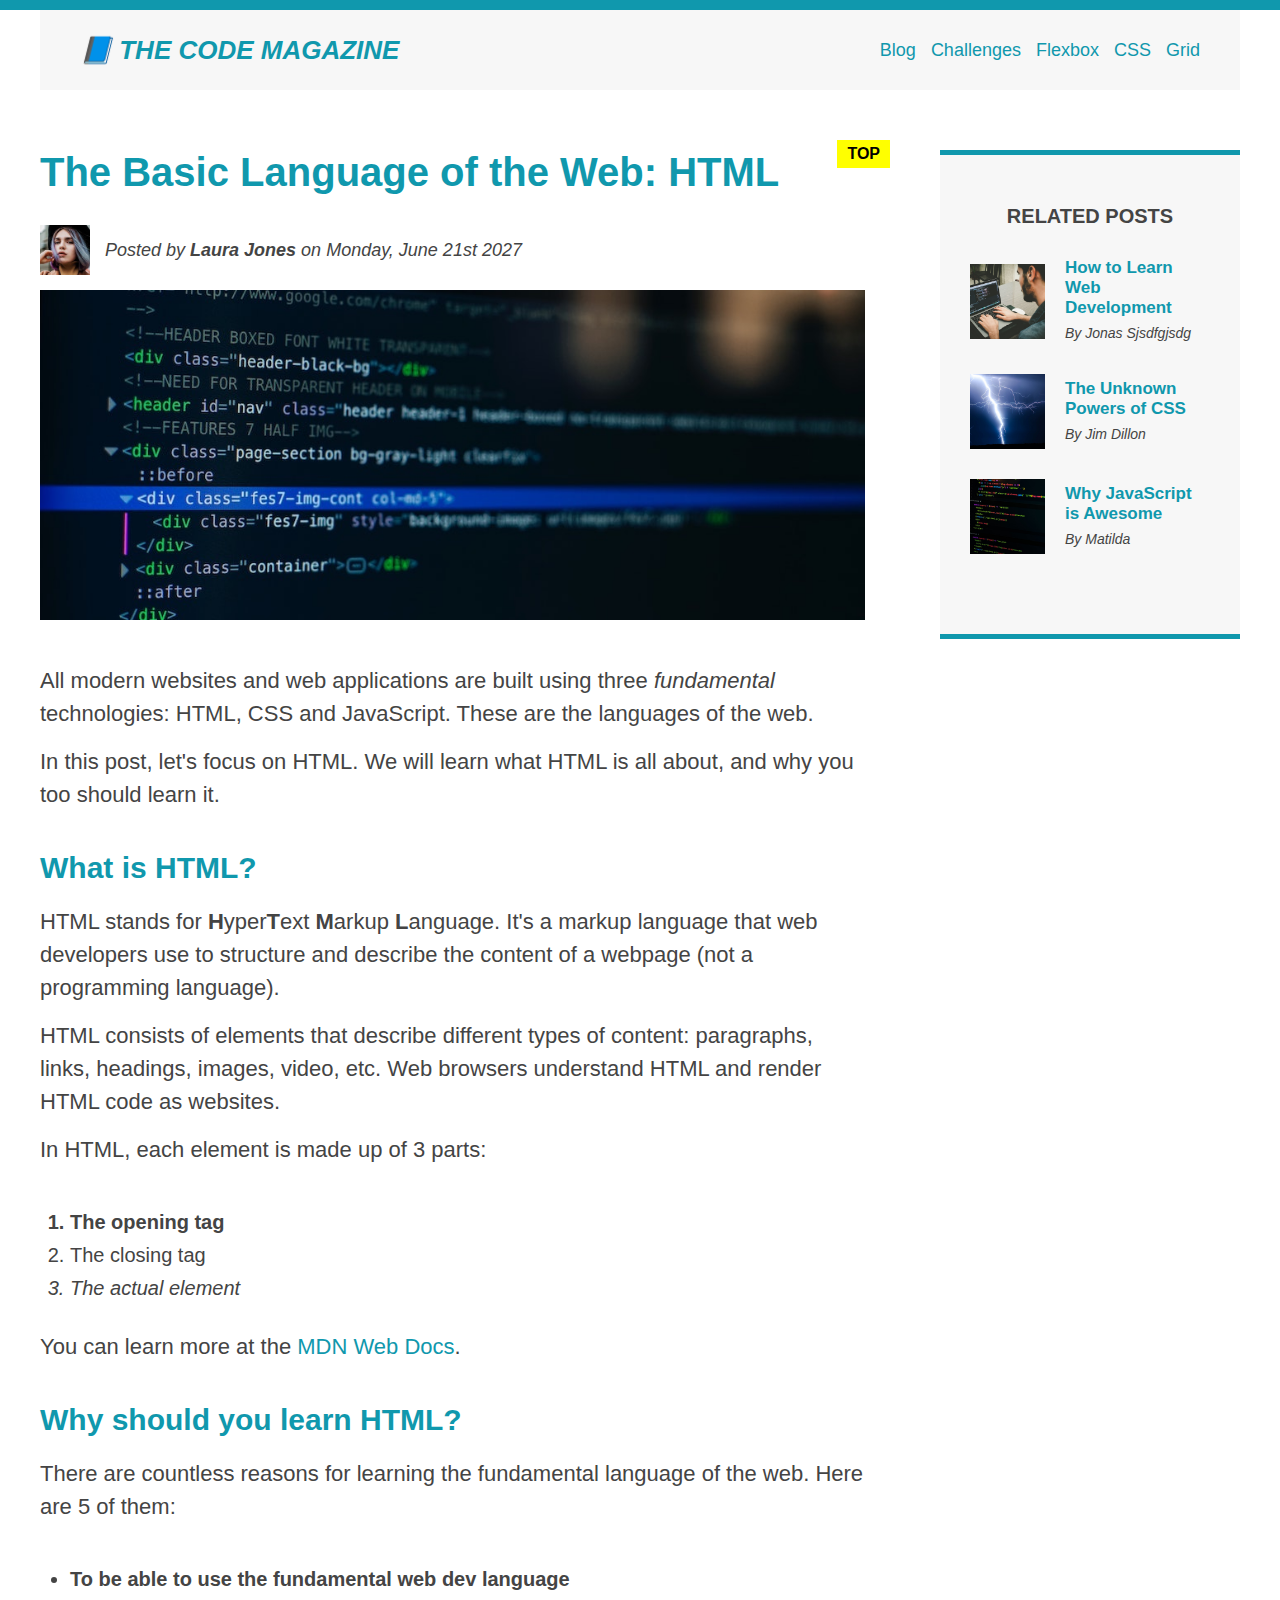
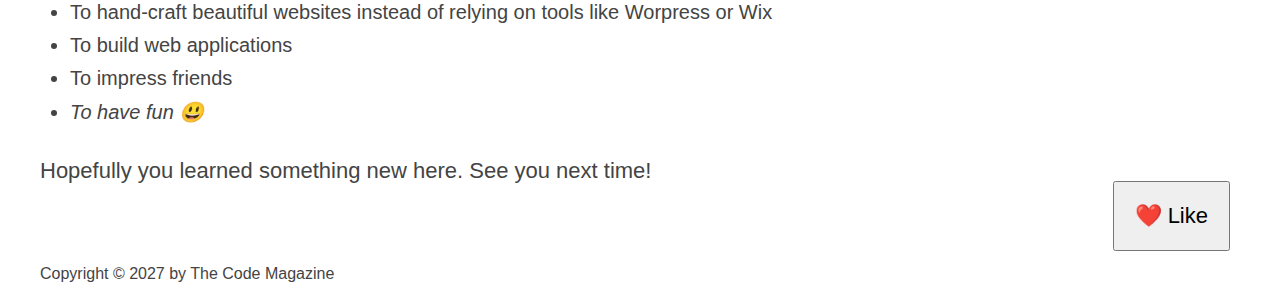
<file: index.html>
<!DOCTYPE html>
<html lang="en">
  <head>
    <meta charset="UTF-8" />
    <meta name="viewport" content="width=device-width, initial-scale=1.0" />
    <link rel="stylesheet" href="style.css" />
    <title>The basic Language of the Web</title>
  </head>
  <body>
    <!-- <h1>The basic Language of the Web: HTML</h1>
    <h2>The basic Language of the Web: HTML</h2>
    <h3>The basic Language of the Web: HTML</h3>
    <h4>The basic Language of the Web: HTML</h4>
    <h5>The basic Language of the Web: HTML</h5>
    <h6>The basic Language of the Web: HTML</h6> -->
    <div class="container">
      <header class="main-header">
        <h1>📘 The Code Magazine</h1>
        <nav>
          <a href="blog.html">Blog</a>
          <a href="#">Challenges</a>
          <a href="flexbox.html">Flexbox</a>
          <a href="#">CSS</a>
          <a href="css-grid.html">Grid</a>
        </nav>
      </header>
      <!-- <div class="row"> -->
        <article>
          <header class="post-header">
            <h2>The Basic Language of the Web: HTML</h2>
            <div class="autor-box">
              <img
                class="author-img"
                src="img/laura-jones.jpg"
                alt="author"
                width="50"
                height="50"
              />
              <p id="author" class="author">
                Posted by <strong>Laura Jones</strong> on Monday, June 21st 2027
              </p>
            </div>
            <img
              class="post-img"
              src="img/post-img.jpg"
              alt="HTML code on a screen"
              width="500"
              height="200"
            />
            <button>❤️ Like</button>
          </header>

          <p>
            All modern websites and web applications are built using three
            <em>fundamental</em>
            technologies: HTML, CSS and JavaScript. These are the languages of
            the web.
          </p>
          <p>
            In this post, let's focus on HTML. We will learn what HTML is all
            about, and why you too should learn it.
          </p>
          <h3>What is HTML?</h3>
          <p>
            HTML stands for <strong>H</strong>yper<strong>T</strong>ext
            <strong>M</strong>arkup <strong>L</strong>anguage. It's a markup
            language that web developers use to structure and describe the
            content of a webpage (not a programming language).
          </p>
          <p>
            HTML consists of elements that describe different types of content:
            paragraphs, links, headings, images, video, etc. Web browsers
            understand HTML and render HTML code as websites.
          </p>
          <p>In HTML, each element is made up of 3 parts:</p>
          <ol>
            <li class="first-li">The opening tag</li>
            <li>The closing tag</li>
            <li>The actual element</li>
          </ol>
          <p>
            You can learn more at the
            <a href="#" target="_blank">MDN Web Docs</a>.
          </p>
          <h3>Why should you learn HTML?</h3>
          <p>
            There are countless reasons for learning the fundamental language of
            the web. Here are 5 of them:
          </p>

          <ul>
            <li class="first-li">
              To be able to use the fundamental web dev language
            </li>
            <li>
              To hand-craft beautiful websites instead of relying on tools like
              Worpress or Wix
            </li>
            <li>To build web applications</li>
            <li>To impress friends</li>
            <li>To have fun 😃</li>
          </ul>
          <p>Hopefully you learned something new here. See you next time!</p>
        </article>
        <aside>
          <h4>Related posts</h4>
          <ul class="none">
            <li class="related-post">
              <img src="img/related-1.jpg" alt="" width="75" height="75" />
              <div>
                <a class="related-link" href="#"
                  >How to Learn Web Development</a
                >
                <p class="related-author">By Jonas Sjsdfgjsdg</p>
              </div>
            </li>
            <li class="related-post">
              <img src="img/related-2.jpg" alt="" width="75" height="75" />
              <div>
                <a class="related-link" href="#">The Unknown Powers of CSS</a>
                <p class="related-author">By Jim Dillon</p>
              </div>
            </li>
            <li class="related-post">
              <img src="img/related-3.jpg" alt="" width="75" height="75" />
              <div>
                <a class="related-link" href="#">Why JavaScript is Awesome</a>
                <p class="related-author">By Matilda</p>
              </div>
            </li>
          </ul>
        </aside>
      <!-- </div> -->
      <footer>
        <p id="copyright" class="copyright text">
          Copyright &copy; 2027 by The Code Magazine
        </p>
      </footer>
    </div>
  </body>
</html>
</file>
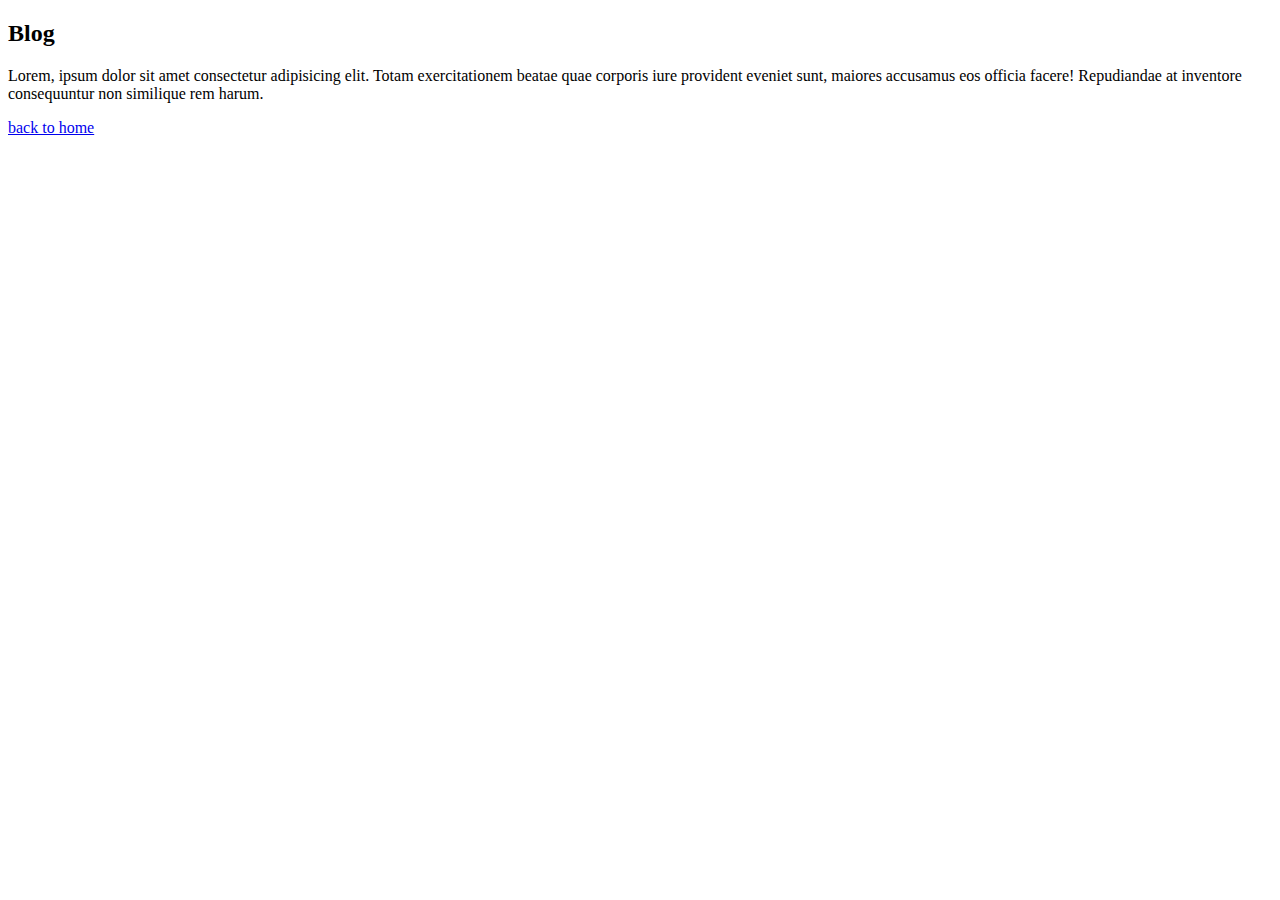
<file: blog.html>
<!DOCTYPE html>
<html lang="en">
  <head>
    <meta charset="UTF-8" />
    <meta name="viewport" content="width=device-width, initial-scale=1.0" />
    <title>Blog</title>
  </head>
  <body>
    <h2>Blog</h2>
    <p>
      Lorem, ipsum dolor sit amet consectetur adipisicing elit. Totam
      exercitationem beatae quae corporis iure provident eveniet sunt, maiores
      accusamus eos officia facere! Repudiandae at inventore consequuntur non
      similique rem harum.
    </p>
    <a href="index.html">back to home</a>
  </body>
</html>
</file>
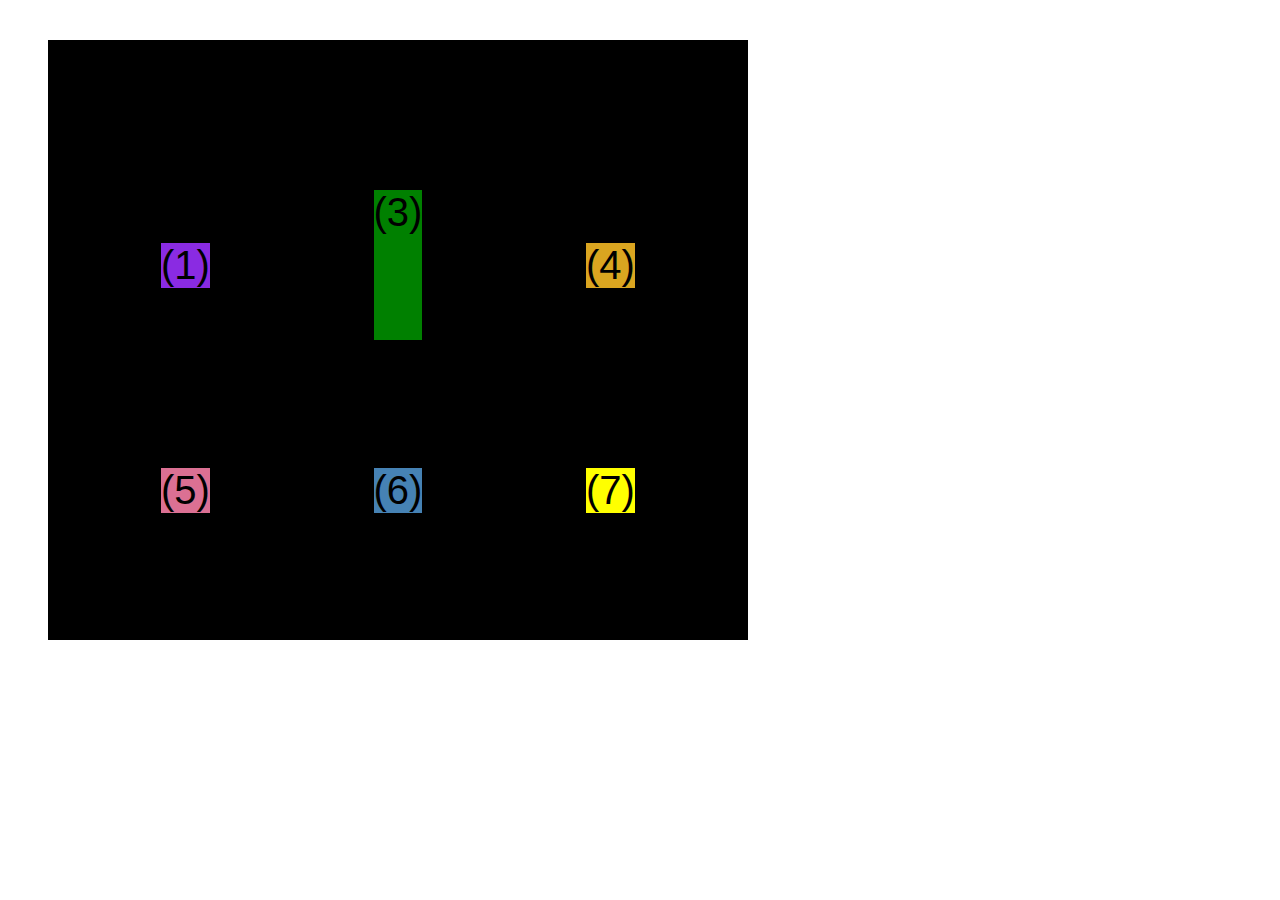
<file: css-grid.html>
<!DOCTYPE html>
<html lang="en">
  <head>
    <meta charset="UTF-8" />
    <meta http-equiv="X-UA-Compatible" content="IE=edge" />
    <meta name="viewport" content="width=device-width, initial-scale=1.0" />
    <title>CSS Grid</title>
    <style>
      .el--1 {
        background-color: blueviolet;
      }
      .el--2 {
        background-color: orangered;
      }
      .el--3 {
        background-color: green;
        height: 150px;
      }
      .el--4 {
        background-color: goldenrod;
      }
      .el--5 {
        background-color: palevioletred;
      }
      .el--6 {
        background-color: steelblue;
      }
      .el--7 {
        background-color: yellow;
      }
      .el--8 {
        background-color: crimson;
      }

      .container--1 {
        /* STARTER */
        font-family: sans-serif;
        background-color: #ddd;
        font-size: 40px;
        margin: 40px;

        /* CSS GRID */
        display: grid;
        display: none;
        /* grid-template-columns: 1fr 1fr  1fr auto; */
        grid-template-columns: repeat(4, 1fr);
        grid-template-rows: 1fr 1fr;
        /* height: 500px; */

        column-gap: 20px;
        row-gap: 40px;
      }

      .container--2 {
        /* STARTER */

        font-family: sans-serif;
        background-color: black;
        font-size: 40px;
        margin: 40px;

        width: 700px;
        height: 600px;
        display: grid;
        grid-template-columns: 125px 200px 125px;
        grid-template-rows: 250px 100px;
        gap: 50px;
        /* CSS GRID */
        justify-content: center;
        /* justify-content: space-around; */
        align-content: center;
        align-items: center;
        justify-items: center;
      }
      .el--8 {
        grid-column: 2 /3;
        grid-row: 1 /2;
      }
      .el--2 {
        /* grid-column: 1/span 4; */
        grid-column: 1/-1;
        grid-row: 2/3;
      }
    </style>
  </head>
  <body>
    <div class="container--1">
      <div class="el el--1">(1) HTML</div>
      <div class="el el--2">(2) and</div>
      <div class="el el--3">(3) CSS</div>
      <div class="el el--4">(4) are</div>
      <div class="el el--5">(5) amazing</div>
      <div class="el el--6">(6) languages</div>
      <!-- <div class="el el--7">(7) to</div> -->
      <div class="el el--8">(8) learn</div>
    </div>

    <div class="container--2">
      <div class="el el--1">(1)</div>
      <div class="el el--3">(3)</div>
      <div class="el el--4">(4)</div>
      <div class="el el--5">(5)</div>
      <div class="el el--6">(6)</div>
      <div class="el el--7">(7)</div>
    </div>
  </body>
</html>
</file>
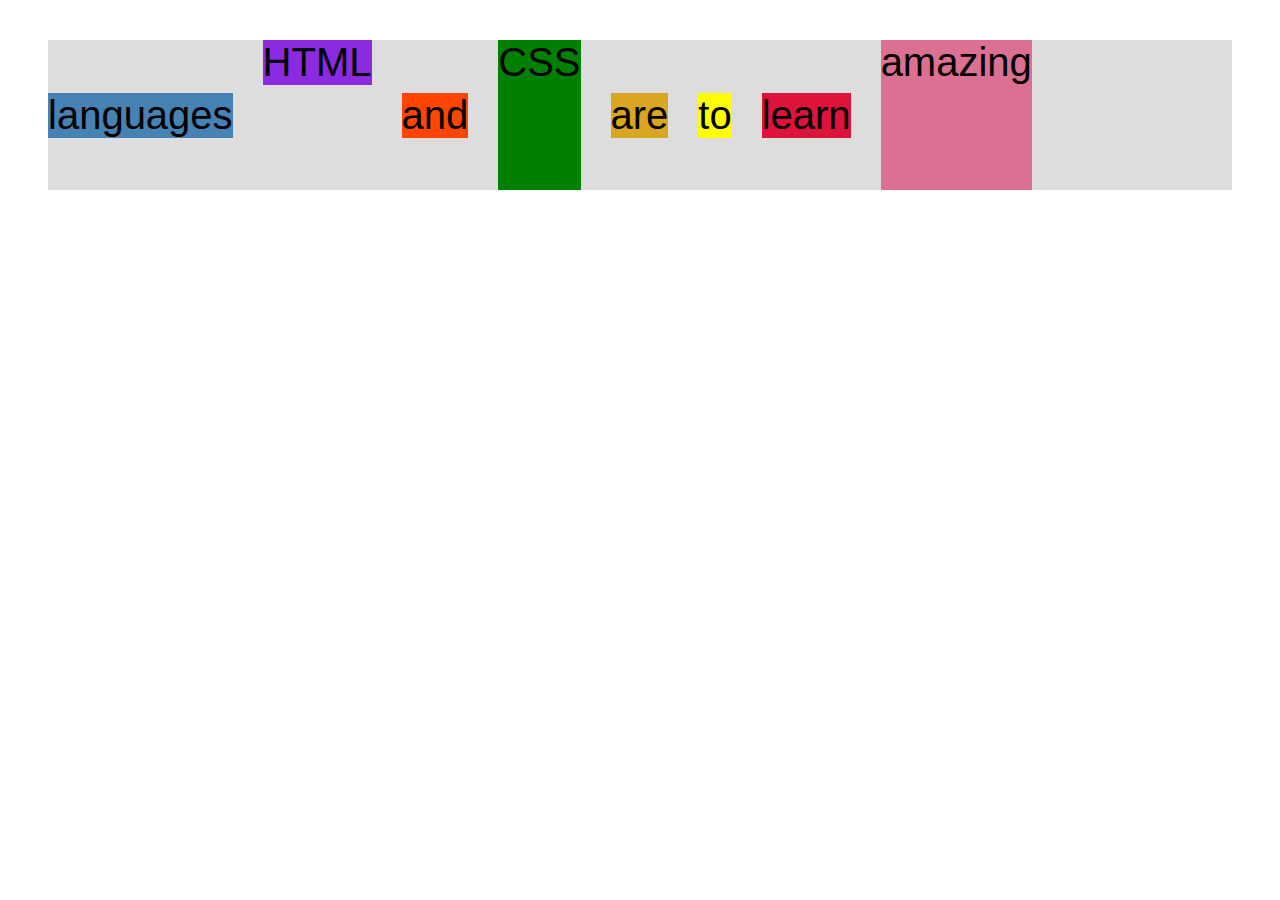
<file: flexbox.html>
<!DOCTYPE html>
<html lang="en">
  <head>
    <meta charset="UTF-8" />
    <meta http-equiv="X-UA-Compatible" content="IE=edge" />
    <meta name="viewport" content="width=device-width, initial-scale=1.0" />
    <title>Flexbox</title>
    <style>
      .el--1 {
        background-color: blueviolet;
      }
      .el--2 {
        background-color: orangered;
      }
      .el--3 {
        background-color: green;
        height: 150px;
      }
      .el--4 {
        background-color: goldenrod;
      }
      .el--5 {
        background-color: palevioletred;
      }
      .el--6 {
        background-color: steelblue;
      }
      .el--7 {
        background-color: yellow;
      }
      .el--8 {
        background-color: crimson;
      }

      .container {
        /* STARTER */
        font-family: sans-serif;
        background-color: #ddd;
        font-size: 40px;
        margin: 40px;
        gap: 30px;

        /* FLEXBOX */
        display: flex;
        align-items: center;
        justify-content: flex-start;
        
      }
      .el--1 {
        align-self: flex-start;
      }
      .el--5 {
        align-self: stretch;
        order: 1;
      }
      .el--6 {
        order: -1;
      }
      .el {
        /* 
        flex-grow: 0;
        flex-shrink: 1;
        flex-basis: auto; 
        */
        
      }
     
    </style>
  </head>
  <body>
    <div class="container">
      <div class="el el--1">HTML</div>
      <div class="el el--2">and</div>
      <div class="el el--3">CSS</div>
      <div class="el el--4">are</div>
      <div class="el el--5">amazing</div>
      <div class="el el--6">languages</div>
      <div class="el el--7">to</div>
      <div class="el el--8">learn</div>
    </div>
  </body>
</html>
</file>
<file: style.css>
* {
  padding: 0;
  margin: 0;
  box-sizing: border-box;
}

body {
  color: #444;
  font-family: sans-serif;
  border-top: #1098ad solid 10px;
  position: relative;
}
.container {
  width: 1200px;
  margin: 0 auto;
}
.main-header {
  background-color: #f7f7f7;
  padding: 20px 40px;

  height: 80px;
  display: flex;
  justify-content: space-between;
  align-items: center;
  width: 100%;
}
.post-header {
  margin-bottom: 40px;
  /* position: relative; */
}
nav {
  font-size: 18px;
  display: flex;
  gap: 15px;
}

nav a:link {
  display: inline-block;
  /* margin: 15px 15px 0 0; */
}
nav a:link:last-child {
  margin-right: 0;
}

/* article {
  margin-bottom: 0px;
  flex: 1;
} */
h1,
h2,
h3 {
  color: #1098ad;
}

h1 {
  font-size: 26px;

  text-transform: uppercase;
  font-style: italic;
}
h2 {
  position: relative;
}

h2::after {
  content: "TOP";
  background-color: yellow;
  color: black;
  font-size: 16px;
  font-weight: bold;
  display: inline-block;
  padding: 5px 10px;
  position: absolute;
  top: -10px;
  right: -25px;
}

h2 {
  font-size: 40px;
  font-family: sans-serif;
  margin-bottom: 30px;
}

h3 {
  font-size: 30px;
  margin-bottom: 20px;
  margin-top: 40px;
}

h4 {
  font-size: 20px;
  text-transform: uppercase;

  text-align: center;
}

p {
  font-size: 22px;
  margin-bottom: 15px;
  line-height: 1.5;
}

ul,
ol {
  padding: 30px;
  /* margin-bottom: 20px; */
}
li {
  font-size: 20px;
  margin-bottom: 10px;
}
li:last-child {
  margin-bottom: 0;
}

/* footer p {
    font-size: 10px;
} */

/* article header p {
    font-style: italic;
} */

#author {
  font-style: italic;
  font-size: 18px;
}

#copyright {
  font-size: 16px;
}

.related-author {
  font-size: 18px;
  font-weight: bold;
}

/* ul {
    list-style: none;
} */

.none {
  list-style: none;
}

aside {
  background-color: #f7f7f7;
  border-top: 5px solid #1098ad;
  border-bottom: 5px solid #1098ad;
  /* padding-top: 50px;
  padding-bottom: 50px; */
  padding: 50px 0;
  /* flex: 0 0 300px; */
}

/* .first-li {
  font-weight: bold;
} */

li:first-child {
  font-weight: bold;
}

li:last-child {
  font-style: italic;
}

/* li:nth-child(odd) {
  color: red;
} */

article p:first-child {
  color: red;
}
/* styling links */
a:link {
  color: #1098ad;
  text-decoration: none;
}

a:visited {
  color: #1098ad;
}

a:hover {
  color: orange;
  font-weight: bold;
  text-decoration: underline orangered;
}

a:active {
  background-color: black;
  font-style: italic;
}
/* LVHA */

/* #copyright{
  color: red;
}

.copyright{
  color: blue;
}

.text {
  color: yellow;
}

footer p {
  color: green !important;
} */

.post-img {
  width: 100%;
  height: auto;
}

button {
  font-size: 22px;
  padding: 20px;
  cursor: pointer;
  position: absolute;
  bottom: 50px;
  right: 50px;
}

.autor-box {
  display: flex;
  align-items: center;
  margin-bottom: 15px;
}
.author {
  margin-bottom: 0;
  margin-left: 15px;
}

.related-post {
  display: flex;
  align-items: center;
  gap: 20px;
  margin-bottom: 30px;
}
.related-link:link {
  font-size: 17px;
  font-weight: bold;
  font-style: normal;
  margin-bottom: 5px;
  display: inline-block;
}
.related-author {
  margin-bottom: 0;
  font-size: 14px;
  font-weight: normal;
  font-style: italic;
}
/* flex layout */
/* .row {
  display: flex;
  align-items: flex-start;
  gap: 75px;
  margin-bottom: 60px;
} */

/* CSS GRID */
.container{
  display: grid;
  grid-template-columns: 1fr 300px;
  column-gap: 75px;
  row-gap: 60px;
  align-items: start;
  
  
}
.main-header{
  grid-column: 1/-1;
  margin-bottom: 0;
  

}
aside{

}
footer{
  grid-column: 1/-1;

}
</file>
